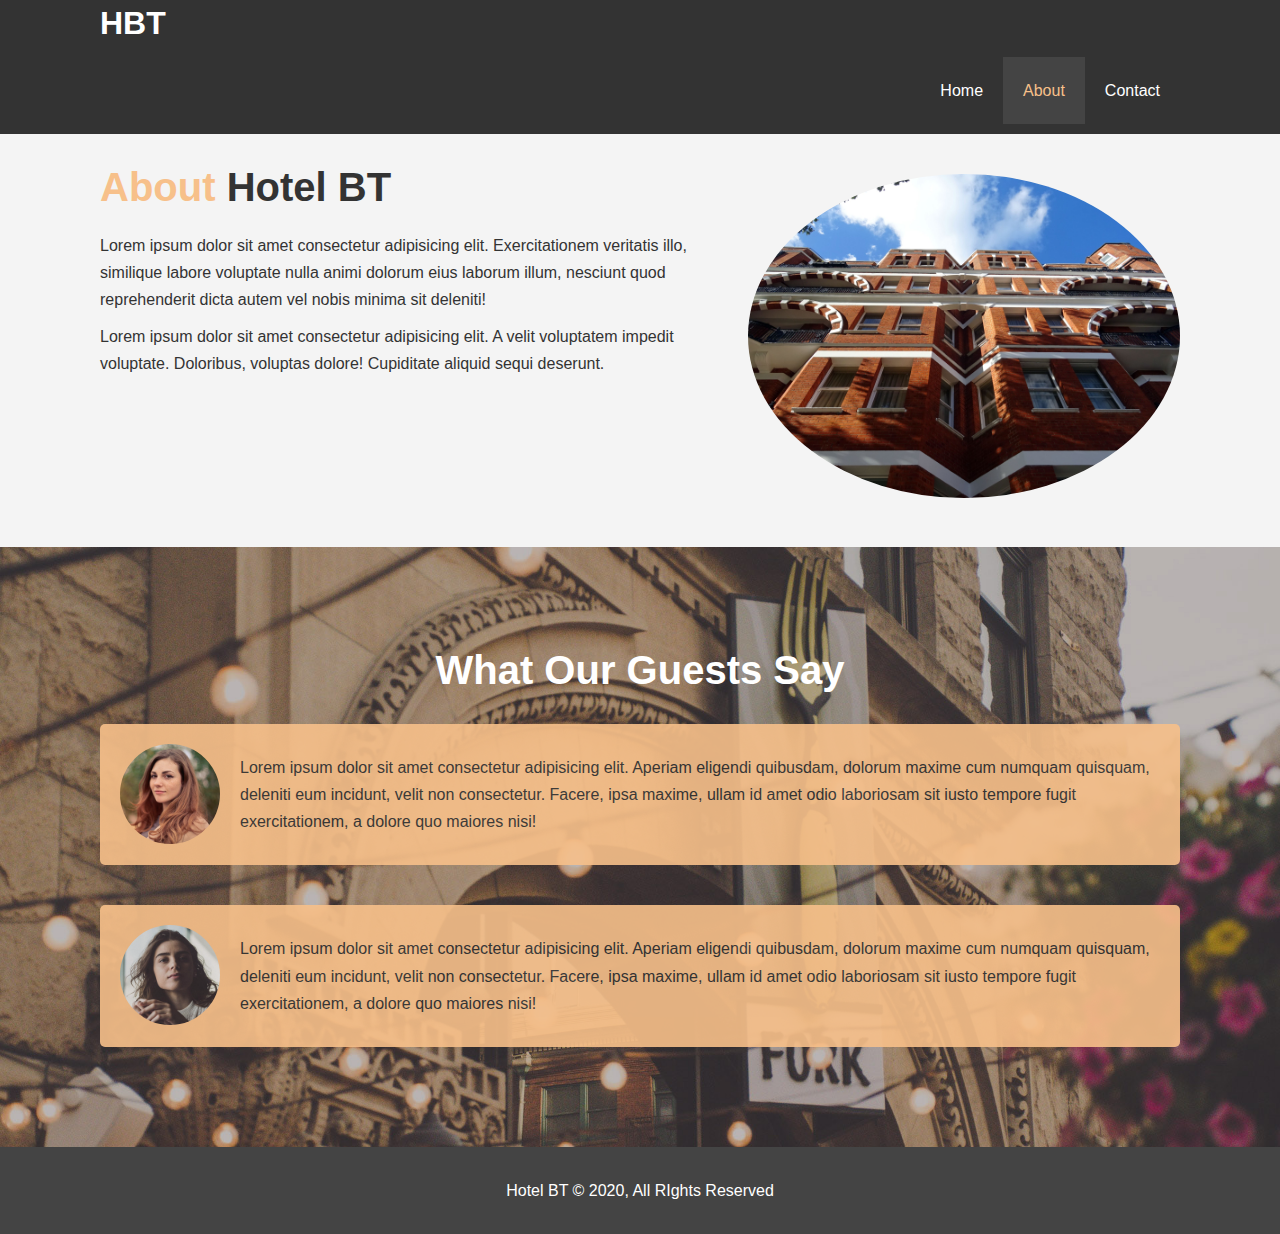
<file: about.html>
<!DOCTYPE html>
<html lang="en">
<head>
  <meta charset="UTF-8">
  <meta name="viewport" content="width=device-width, initial-scale=1.0">
  <meta http-equiv="X-UA-Compatible" content="ie=edge">
  <meta name="description" content="Welcome to the most extraordinary hotel in Boston Massachusetts">
  <meta name="keywords" content="hotel,boston hotel,new england hotel">
  <link rel="stylesheet" href="css/style.css">
  <link rel="stylesheet" media="screen and (max-width: 768px)" href="css/mobile.css">
  <title>Hotel BT | About</title>
</head>
<body>
  <header>
    <nav id="navbar">
      <div class="container">
        <h1 class="logo"><a href="index.html">HBT</a></h1>
        <ul>
          <li><a href="index.html">Home</a></li>
          <li><a class="current" href="about.html">About</a></li>
          <li><a href="contact.html">Contact</a></li>
        </ul>
      </div>
    </nav>
  </header>

  <section id="about-info" class="bg-light py-3">
    <div class="container">
      <div class="info-left">
        <h1 class="l-heading"><span class="text-primary">About</span> Hotel BT</h1>
        <p>Lorem ipsum dolor sit amet consectetur adipisicing elit. Exercitationem veritatis illo, similique labore voluptate nulla animi dolorum eius laborum illum, nesciunt quod reprehenderit dicta autem vel nobis minima sit deleniti!</p>
        <p>Lorem ipsum dolor sit amet consectetur adipisicing elit. A velit voluptatem impedit voluptate. Doloribus, voluptas dolore! Cupiditate aliquid sequi deserunt.</p>
      </div>
      <div class="info-right">
        <img src="./img/photo-2.jpg" alt="hotel">
      </div>
    </div>
  </section>

  <div class="clr"></div>

  <section id="testimonials" class="py-3">
    <div class="container">
      <h2 class="l-heading">What Our Guests Say</h2>
      <div class="testimonial bg-primary">
        <img src="./img/person-1.jpg" alt="Samantha">
        <p>Lorem ipsum dolor sit amet consectetur adipisicing elit. Aperiam eligendi quibusdam, dolorum maxime cum numquam quisquam, deleniti eum incidunt, velit non consectetur. Facere, ipsa maxime, ullam id amet odio laboriosam sit iusto tempore fugit exercitationem, a dolore quo maiores nisi!</p>
      </div>

      <div class="testimonial bg-primary">
          <img src="./img/person-2.jpg" alt="Jen">
          <p>Lorem ipsum dolor sit amet consectetur adipisicing elit. Aperiam eligendi quibusdam, dolorum maxime cum numquam quisquam, deleniti eum incidunt, velit non consectetur. Facere, ipsa maxime, ullam id amet odio laboriosam sit iusto tempore fugit exercitationem, a dolore quo maiores nisi!</p>
        </div>
    </div>
  </section>

  <footer id="main-footer">
    <p>Hotel BT &copy; 2020, All RIghts Reserved</p>
  </footer>
</body>
</html>
</file>
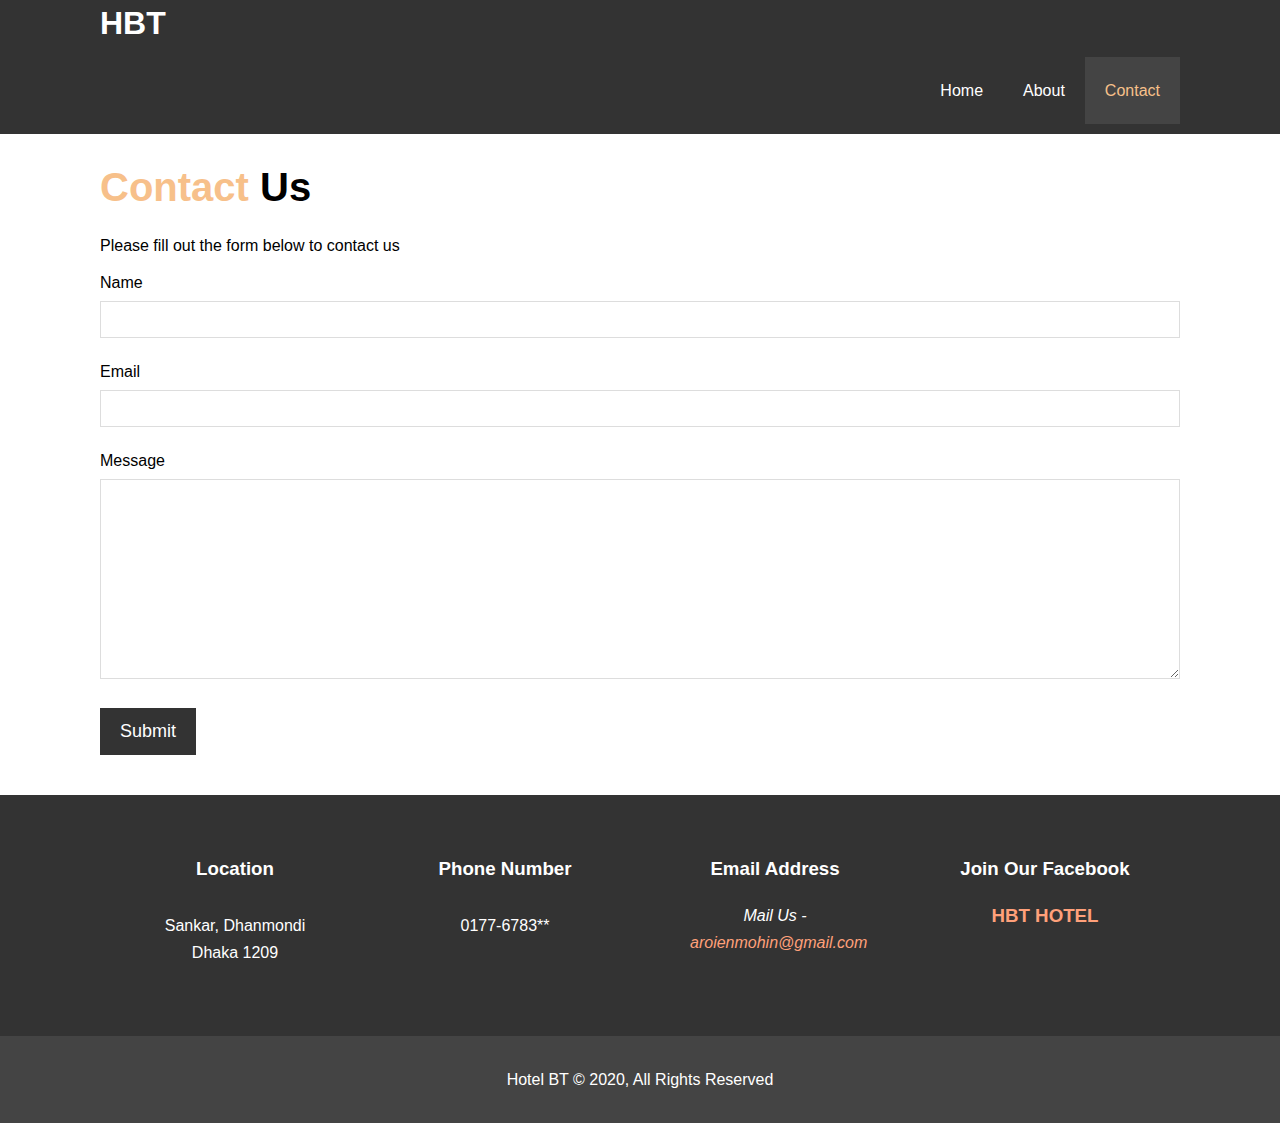
<file: contact.html>
<!DOCTYPE html>
<html lang="en">
<head>
  <meta charset="UTF-8">
  <meta name="viewport" content="width=device-width, initial-scale=1.0">
  <meta http-equiv="X-UA-Compatible" content="ie=edge">
  <meta name="description" content="Welcome to the most extraordinary hotel in Boston Massachusetts">
  <meta name="keywords" content="hotel,boston hotel,new england hotel">
  <link rel="stylesheet" href="https://use.fontawesome.com/releases/v5.6.1/css/all.css" integrity="sha384-gfdkjb5BdAXd+lj+gudLWI+BXq4IuLW5IT+brZEZsLFm++aCMlF1V92rMkPaX4PP" crossorigin="anonymous">
  <link rel="stylesheet" href="css/style.css">
  <link rel="stylesheet" media="screen and (max-width: 768px)" href="css/mobile.css">
  <title>Hotel BT | Contact</title>
</head>
<body>
  <header>
    <nav id="navbar">
      <div class="container">
        <h1 class="logo"><a href="index.html">HBT</a></h1>
        <ul>
          <li><a href="index.html">Home</a></li>
          <li><a href="about.html">About</a></li>
          <li><a class="current" href="contact.html">Contact</a></li>
        </ul>
      </div>
    </nav>
  </header>

  <section id="contact-form" class="py-3">
    <div class="container">
      <h1 class="l-heading"><span class="text-primary">Contact</span> Us</h1>
      <p>Please fill out the form below to contact us</p>
      <form action="process.php">
        <div class="form-group">
          <label for="name">Name</label>
          <input type="text" name="name" id="name">
        </div>
        <div class="form-group">
          <label for="email">Email</label>
          <input type="email" name="email" id="email">
        </div>
        <div class="form-group">
          <label for="message">Message</label>
          <textarea name="message" id="message"></textarea>
        </div>
        <button type="submit" class="btn">Submit</button>
      </form>
    </div>
  </section>

  <section id="contact-info" class="bg-dark">
    <div class="container">
        <div class="box">
            <i class="fas fa-hotel fa-3x"></i>
            <h3>Location</h3>
            <p>Sankar, Dhanmondi <br> Dhaka 1209</p>
          </div>
          <div class="box">
              <i class="fas fa-phone fa-3x"></i>
              <h3>Phone Number</h3>
              <p>0177-6783**</p>
          </div>
          <div class="box">
              <i class="fas fa-envelope fa-3x"></i>
              <h3>Email Address</h3>
              <address class="social-media"> Mail Us - <a href="mailto:aroienmohin@gmail.com">aroienmohin@gmail.com</a></address>
          </div>
          <div class="box">
            <i class="fab fa-facebook-square fa-3x"></i>
            <h3>Join Our Facebook</h3>
            <h3 class="social-media"><a href="http://facebook.com/aroien">HBT HOTEL</a></h3>
          </div>
    </div>
  </section>

  <footer id="main-footer">
    <p>Hotel BT &copy; 2020, All Rights Reserved</p>
  </footer>
</body>
</html>
</file>
<file: css/mobile.css>
#navbar .logo h1{
  float: none;
  text-align: center;
}
#navbar ul,
#navbar ul li {
  float: none;
}
#navbar ul li a {
  padding: 5px;
  border-bottom: rgba(62, 63, 22, 0.753) dotted 1px;
}

/* Home Info */
#home-info {
  height: 550px;
}
#home-info .info-img {
  display: none;
}

#home-info .info-content {
  float: none;
  width: 100%;
}

/* Boxes */

.box {
  float: none;
  width:  100%;
}

/* About */

#about-info .info-right img {
  display: none;
}

#about-info .info-left{
  text-align: center;
  width: 100%;
  text-decoration: brown;
}
#about-info .l-heading {
  text-align: center;
}
</file>
<file: css/style.css>
/* Reset */
* {
  margin: 0;
  padding:0;
  box-sizing: border-box;
}

/* Main Styling */
html,body {
  font-family: 'Segoe UI', Tahoma, Geneva, Verdana, sans-serif;
  line-height: 1.7em;
}

a {
  color: #333;
  text-decoration: none;
}

h1, h2, h3 {
  padding-bottom: 20px;
}

p {
  margin: 10px 0;
}

/* Utility Classes */


.container {
  margin: auto;
  max-width: 1100px;
  overflow: auto;
  padding: 10px 10px;
}

.text-primary {
  color: #f7c08a;
}

.lead {
  font-size: 20px;
}

.btn {
  display: inline-block;
  font-size: 18px;
  color: #fff;
  background: #333;
  padding: 13px 20px;
  border: none;
  cursor: pointer;
}

.btn:hover {
  background: #f7c08a;
  color: #333;
}

.btn-light {
  background: #f4f4f4;
  color: #333;
}

.bg-dark {
  background: #333;
  color: #fff;
}

.bg-light {
  background: #f4f4f4;
  color: #333;
}

.bg-primary {
  background: #f7c08a;
  color: #333;
}

.clr {
  clear: both;
}

.l-heading {
  font-size: 40px;
}

/* Padding */
.py-1 { padding: 10px 0; }
.py-2 { padding: 20px 0; }
.py-3 { padding: 30px 0; }


.social-media a{
  color: #fff;
  text-align: center;
  text-decoration: none;
}

/* Navbar */
#navbar {
  background: #333;
  color: #fff;
  overflow: auto;
}

#navbar a {
  color: #fff;
}

#navbar .logo h1 {
  float: left;
  padding-top: 20px;
}

#navbar ul {
  list-style: none;
  float: right;
}

#navbar ul li {
  float: left;
}

#navbar ul li a {
  display: block;
  padding: 20px;
  text-align: center;
}

#navbar ul li a:hover, 
#navbar ul li a.current {
  background: #444;
  color: #f7c08a;
}
#navbar fab fa-facebook-square {
  padding: 10px 10px;
  text-align: center;
  
}

/* Showcase */
#showcase {
  background: url('../img/showcase.jpg') no-repeat center center/cover;
  height: 600px;
}

#showcase .showcase-content {
  color: #fff;
  text-align: center;
  padding-top: 170px;
}

#showcase .showcase-content h1 {
  font-size: 60px;
  line-height: 1.2em;
}

#showcase .showcase-content p {
  padding-bottom: 20px;
  line-height: 1.7em;
}

/* Home Info */

#home-info {
  height: 550px;
}

#home-info .info-img {
  float: left;
  width: 50%;
  background: url('../img/photo-1.jpg') no-repeat;
  min-height: 100%;
}

#home-info .info-content {
  float: right;
  width: 50%;
  height: 100%;
  text-align: center;
  padding: 50px 30px;
  overflow: hidden;
}

#home-info .info-content p {
  padding-bottom: 30px;
}

/* Features */

.box {
  float: left;
  width: 25%;
  padding: 50px;
  text-align:center;
}

.box i {
  margin-bottom: 10px;
}
.box a:hover {
  color: #f7c08a;
  background: #333;
  transform:translate(0, -10px) ;
}
.box a {
  color: lightsalmon;
  text-shadow: #f7c08a;
  position: relative;
  display: block;
  transition: 0.6s;
  transform: translate(-50% -50%);
}

/* About Info */


#about-info .info-left {
  float: left;
  width: 60%;
  min-height: 100%;
  padding-right: 20px;
  
}

#about-info .info-right img {
  display: relative;
  margin: auto;
  width: 40%;
  border-radius: 50%;
}

/* Testimonials */
#testimonials {
  height: 600px;
  background: url('../img/test-bg.jpg') no-repeat center center/cover;
  padding-top: 100px;
}

#testimonials h2 {
  color: #fff;
  text-align: center;
  padding-bottom: 40px;
}

#testimonials .testimonial {
  padding: 20px;
  margin-bottom: 40px;
  border-radius: 5px;
  opacity: 0.9;
}

#testimonials .testimonial img {
  width: 100px;
  float: left;
  margin-right: 20px;
  border-radius: 50%;
}

/* Contact Form */

#contact-form .form-group {
  margin-bottom: 20px;
}

#contact-form label {
  display: block;
  margin-bottom: 5px;
}

#contact-form input, 
#contact-form textarea {
  width: 100%;
  padding: 10px;
  border: 1px #ddd solid;
}

#contact-form textarea {
  height: 200px;
}

#contact-form input:focus, 
#contact-form textarea:focus {
  outline: none;
  border-color: #f7c08a;
}

/* Footer */
#main-footer {
  text-align: center;
  background: #444;
  color: #fff;
  padding: 20px;
}
</file>
